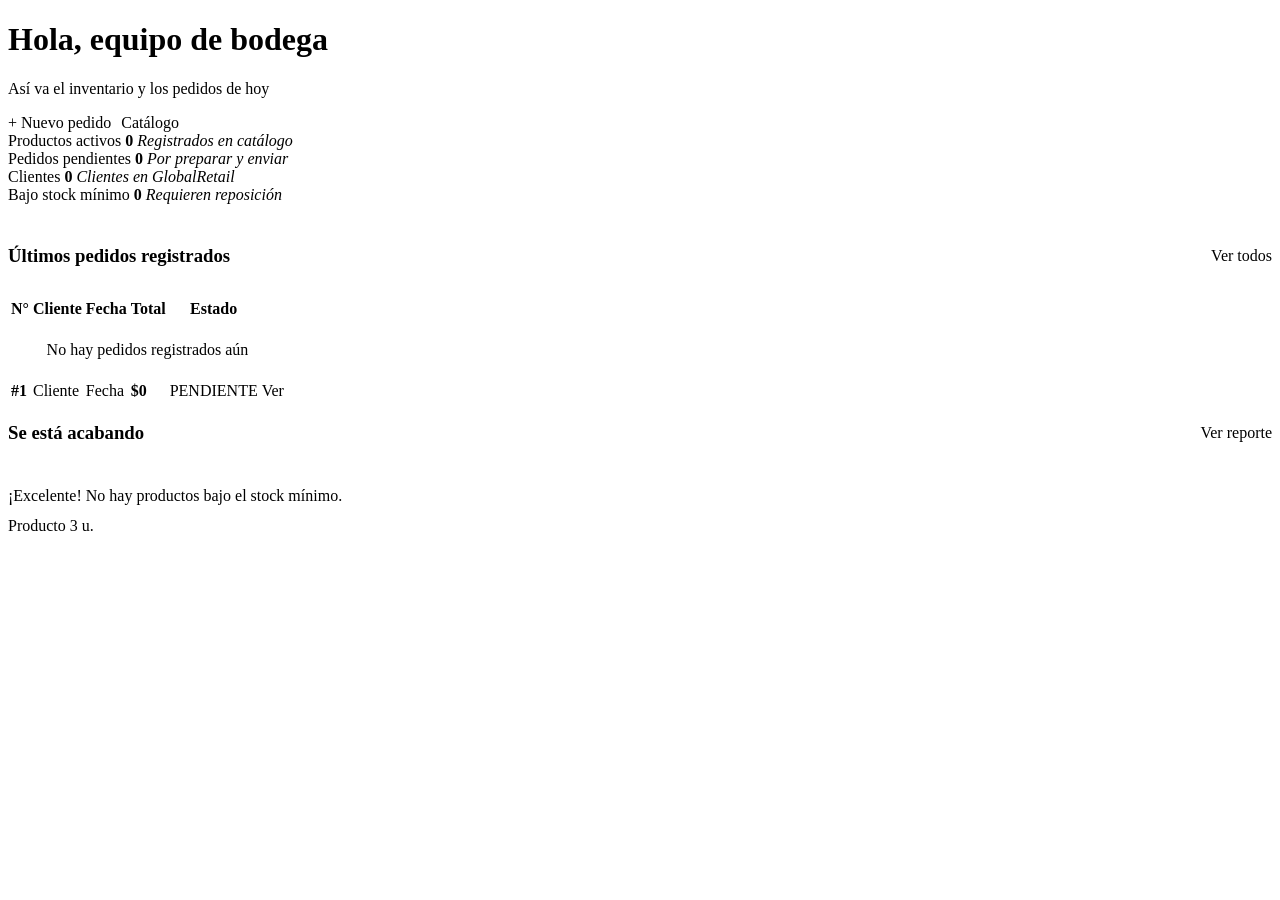
<file: src/main/resources/templates/index.html>
<!DOCTYPE html>
<html xmlns:th="http://www.thymeleaf.org" lang="es">
<head th:replace="~{fragments :: head('StockFlow - Inicio')}"></head>
<body>

<header th:replace="~{fragments :: header('dash')}"></header>

<main>
    <div class="hero h1">
        <div>
            <h1>Hola, equipo de bodega</h1>
            <p>Así va el inventario y los pedidos de hoy</p>
        </div>
        <div style="display: flex; gap: 10px;">
            <a th:href="@{/pedidos/nuevo}" class="btn">+ Nuevo pedido</a>
            <a th:href="@{/productos}" class="btn o">Catálogo</a>
        </div>
    </div>

    <div class="grid g4" style="margin-bottom: 22px">
        <a th:href="@{/productos}" style="text-decoration: none; color: inherit;">
            <div class="kpi k3">
                <span>Productos activos</span>
                <b th:text="${productosCount}">0</b>
                <em>Registrados en catálogo</em>
            </div>
        </a>
        <a th:href="@{/pedidos}" style="text-decoration: none; color: inherit;">
            <div class="kpi k2">
                <span>Pedidos pendientes</span>
                <b th:text="${pedidosPendientesCount}">0</b>
                <em>Por preparar y enviar</em>
            </div>
        </a>
        <a th:href="@{/clientes}" style="text-decoration: none; color: inherit;">
            <div class="kpi k4">
                <span>Clientes</span>
                <b th:text="${clientesCount}">0</b>
                <em>Clientes en GlobalRetail</em>
            </div>
        </a>
        <a th:href="@{/stock-bajo}" style="text-decoration: none; color: inherit;">
            <div class="kpi k1">
                <span>Bajo stock mínimo</span>
                <b th:text="${stockBajoCount}">0</b>
                <em>Requieren reposición</em>
            </div>
        </a>
    </div>

    <div class="grid g2">
        <div class="card">
            <div style="display: flex; justify-content: space-between; align-items: center; margin-bottom: 12px;">
                <h3>Últimos pedidos registrados</h3>
                <a th:href="@{/pedidos}" class="btn o sm">Ver todos</a>
            </div>
            <div class="tw">
                <table>
                    <thead>
                        <tr>
                            <th>N°</th>
                            <th>Cliente</th>
                            <th>Fecha</th>
                            <th>Total</th>
                            <th>Estado</th>
                            <th></th>
                        </tr>
                    </thead>
                    <tbody>
                        <tr th:if="${#lists.isEmpty(ultimosPedidos)}">
                            <td colspan="6" style="text-align:center; padding: 20px; color: var(--mu);">No hay pedidos registrados aún</td>
                        </tr>
                        <tr th:each="p : ${ultimosPedidos}">
                            <td><b th:text="'#' + ${p.id}">#1</b></td>
                            <td th:text="${p.cliente.nombre}">Cliente</td>
                            <td th:text="${#temporals.format(p.fechaCreacion, 'dd/MM/yyyy HH:mm')}">Fecha</td>
                            <td><b th:text="'$' + ${#numbers.formatDecimal(p.total, 0, 'POINT', 0, 'POINT')}">$0</b></td>
                            <td>
                                <span class="tag" 
                                      th:classappend="${p.estado == 'PENDIENTE' ? 'pe' : (p.estado == 'PAGADO' ? 'wa' : (p.estado == 'ENVIADO' ? 'ok' : 'er'))}"
                                      th:text="${p.estado}">PENDIENTE</span>
                            </td>
                            <td>
                                <a th:href="@{'/pedidos/' + ${p.id}}" class="btn o sm">Ver</a>
                            </td>
                        </tr>
                    </tbody>
                </table>
            </div>
        </div>

        <div class="card">
            <div style="display: flex; justify-content: space-between; align-items: center; margin-bottom: 12px;">
                <h3>Se está acabando</h3>
                <a th:href="@{/stock-bajo}" class="btn o sm">Ver reporte</a>
            </div>
            <div th:if="${#lists.isEmpty(productosBajoStock)}" style="color: var(--mu); padding: 12px 0;">
                ¡Excelente! No hay productos bajo el stock mínimo.
            </div>
            <div th:each="prod : ${productosBajoStock}" class="row">
                <span th:text="${prod.nombre}">Producto</span>
                <span class="tag er" th:text="${prod.stockActual} + ' u. (mín: ' + ${prod.stockMinimo} + ')'">3 u.</span>
            </div>
        </div>
    </div>
</main>

</body>
</html>
</file>
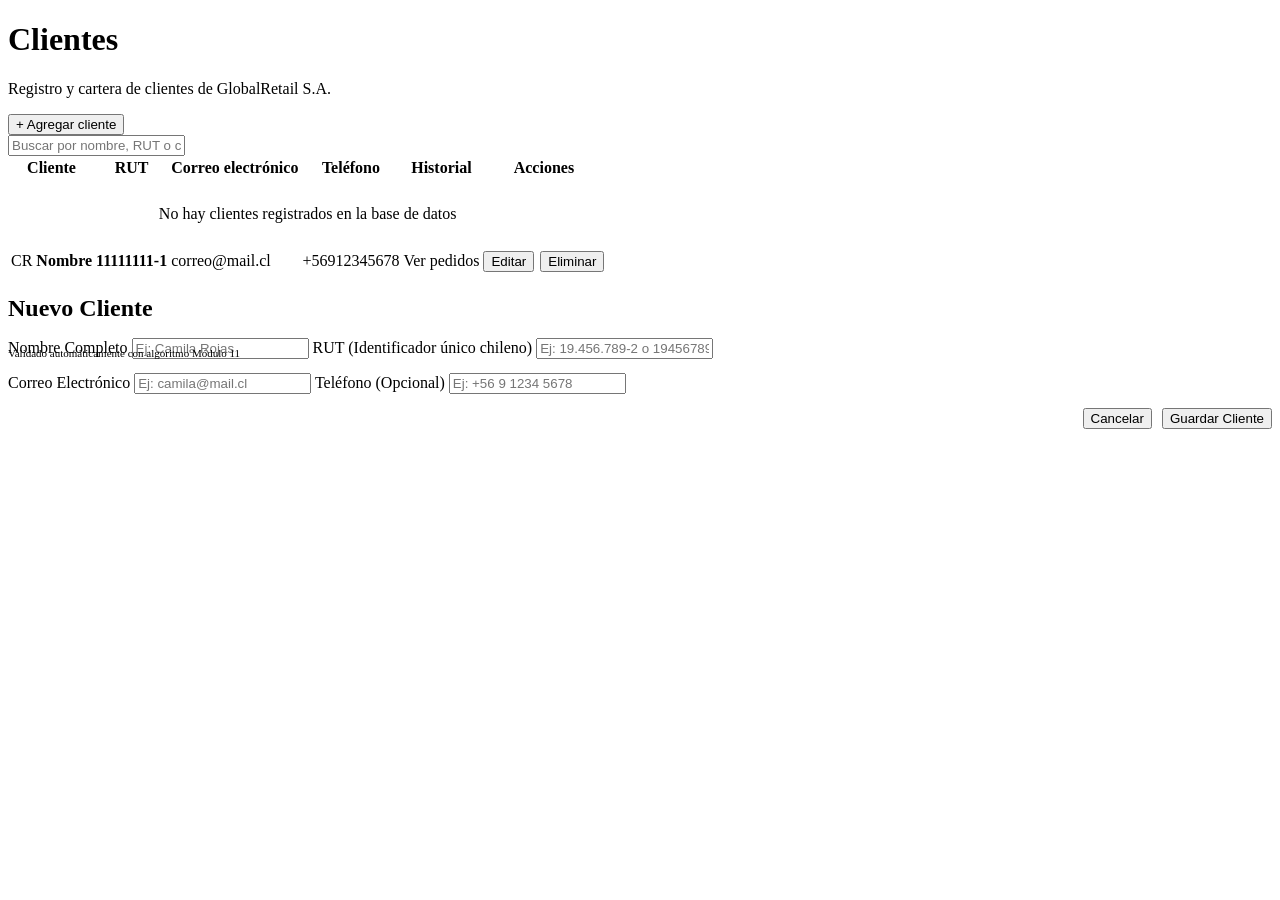
<file: src/main/resources/templates/clientes.html>
<!DOCTYPE html>
<html xmlns:th="http://www.thymeleaf.org" lang="es">

<head th:replace="~{fragments :: head('StockFlow - Clientes')}"></head>

<body>

    <header th:replace="~{fragments :: header('cli')}"></header>

    <main>
        <!-- Notificaciones de éxito o error de validación -->
        <div class="alert ok" th:if="${exito}" th:text="${exito}"></div>
        <div class="alert er" th:if="${error}" th:text="${error}"></div>

        <div class="hero h4">
            <div>
                <h1>Clientes</h1>
                <p>Registro y cartera de clientes de GlobalRetail S.A.</p>
            </div>
            <button class="btn o" onclick="abrirModalCrear()">+ Agregar cliente</button>
        </div>

        <div class="tools">
            <input type="text" id="busqueda" class="in f" placeholder="Buscar por nombre, RUT o correo..."
                onkeyup="filtrarTabla()">
        </div>

        <div class="card tw">
            <table id="tablaClientes">
                <thead>
                    <tr>
                        <th>Cliente</th>
                        <th>RUT</th>
                        <th>Correo electrónico</th>
                        <th>Teléfono</th>
                        <th>Historial</th>
                        <th>Acciones</th>
                    </tr>
                </thead>
                <tbody>
                    <tr th:if="${#lists.isEmpty(clientes)}">
                        <td colspan="6" style="text-align:center; padding: 25px; color: var(--mu);">
                            No hay clientes registrados en la base de datos
                        </td>
                    </tr>
                    <tr th:each="c : ${clientes}">
                        <td>
                            <span class="av" th:text="${c.nombre != null and #strings.length(c.nombre) >= 2 ? #strings.substring(c.nombre, 0, 2).toUpperCase() : 'CL'}">CR</span>
                            <strong th:text="${c.nombre}">Nombre</strong>
                        </td>
                        <td><b th:text="${c.rut}">11111111-1</b></td>
                        <td th:text="${c.email}">correo@mail.cl</td>
                        <td th:text="${c.telefono != null and !#strings.isEmpty(c.telefono) ? c.telefono : '-'}">+56912345678</td>
                        <td>
                            <a th:href="@{'/pedidos/cliente/' + ${c.id}}" class="btn o sm">
                                Ver pedidos
                            </a>
                        </td>
                        <td>
                            <div style="display:flex; gap:6px;">
                                <button class="btn o sm" th:data-id="${c.id}" th:data-nombre="${c.nombre}"
                                    th:data-rut="${c.rut}" th:data-email="${c.email}"
                                    th:data-telefono="${c.telefono}" onclick="abrirModalEditar(this)">Editar</button>
                                <form th:action="@{'/clientes/' + ${c.id} + '/eliminar'}" method="post"
                                    onsubmit="return confirm('¿Seguro que deseas eliminar este cliente? Se eliminarán también sus pedidos asociados si existen.')">
                                    <button type="submit" class="btn danger sm">Eliminar</button>
                                </form>
                            </div>
                        </td>
                    </tr>
                </tbody>
            </table>
        </div>
    </main>

    <!-- Modal Crear / Editar Cliente -->
    <div id="modalCliente" class="modal-overlay">
        <div class="modal-box">
            <h2 id="modalTitulo" style="margin-bottom: 16px;">Nuevo Cliente</h2>
            <form id="formCliente" th:action="@{/clientes/guardar}" method="post">
                <input type="hidden" id="cliId" name="id">

                <label>Nombre Completo</label>
                <input type="text" id="cliNombre" name="nombre" class="fld" required placeholder="Ej: Camila Rojas">

                <label>RUT (Identificador único chileno)</label>
                <input type="text" id="cliRut" name="rut" class="fld" required placeholder="Ej: 19.456.789-2 o 19456789-2">
                <div style="font-size: 11px; color: var(--mu); margin-top: -12px; margin-bottom: 14px;">Validado automáticamente con algoritmo Módulo 11</div>

                <label>Correo Electrónico</label>
                <input type="email" id="cliEmail" name="email" class="fld" required placeholder="Ej: camila@mail.cl">

                <label>Teléfono (Opcional)</label>
                <input type="text" id="cliTelefono" name="telefono" class="fld" placeholder="Ej: +56 9 1234 5678">

                <div style="display: flex; justify-content: flex-end; gap: 10px; margin-top: 14px;">
                    <button type="button" class="btn o" onclick="cerrarModal()">Cancelar</button>
                    <button type="submit" class="btn">Guardar Cliente</button>
                </div>
            </form>
        </div>
    </div>

    <script>
        function abrirModalCrear() {
            document.getElementById('modalTitulo').innerText = 'Nuevo Cliente';
            document.getElementById('formCliente').reset();
            document.getElementById('cliId').value = '';
            document.getElementById('modalCliente').classList.add('open');
        }

        function abrirModalEditar(btn) {
            document.getElementById('modalTitulo').innerText = 'Editar Cliente';
            document.getElementById('cliId').value = btn.dataset.id;
            document.getElementById('cliNombre').value = btn.dataset.nombre;
            document.getElementById('cliRut').value = btn.dataset.rut;
            document.getElementById('cliEmail').value = btn.dataset.email;
            document.getElementById('cliTelefono').value = btn.dataset.telefono || '';
            document.getElementById('modalCliente').classList.add('open');
        }

        function cerrarModal() {
            document.getElementById('modalCliente').classList.remove('open');
        }

        function filtrarTabla() {
            const q = document.getElementById('busqueda').value.toLowerCase();
            const filas = document.querySelectorAll('#tablaClientes tbody tr');
            filas.forEach(f => {
                const texto = f.innerText.toLowerCase();
                f.style.display = texto.includes(q) ? '' : 'none';
            });
        }
    </script>

</body>

</html>
</file>
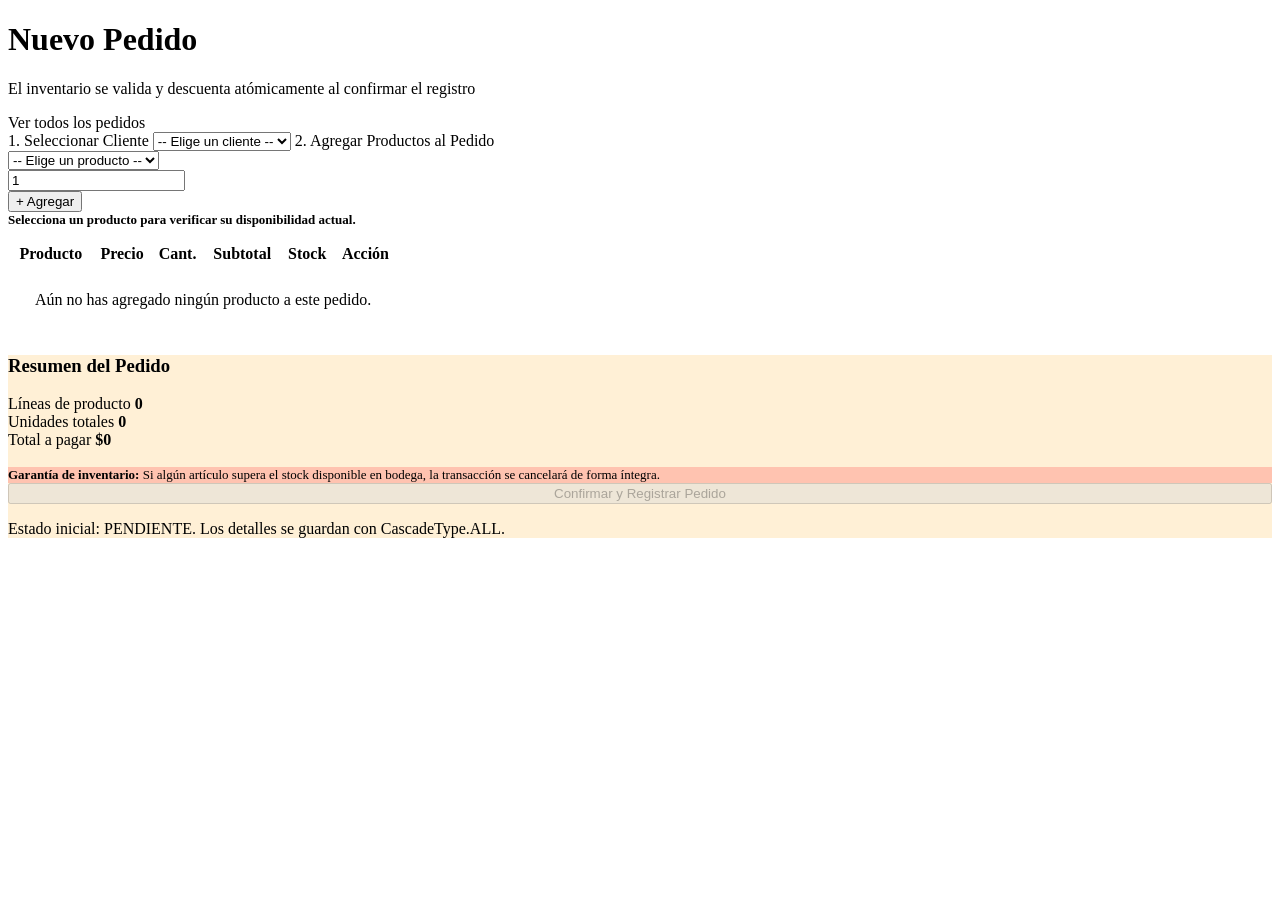
<file: src/main/resources/templates/nuevo-pedido.html>
<!DOCTYPE html>
<html xmlns:th="http://www.thymeleaf.org" lang="es">

<head th:replace="~{fragments :: head('StockFlow - Nuevo Pedido')}"></head>

<body>

    <header th:replace="~{fragments :: header('new')}"></header>

    <main>
        <div class="hero h3">
            <div>
                <h1>Nuevo Pedido</h1>
                <p>El inventario se valida y descuenta atómicamente al confirmar el registro</p>
            </div>
            <a th:href="@{/pedidos}" class="btn o">Ver todos los pedidos</a>
        </div>

        <!-- Mensajes de Alerta -->
        <div class="alert er" th:if="${error}" th:text="${error}"></div>
        <div class="alert ok" th:if="${exito}" th:text="${exito}"></div>

        <form id="formPedido" th:action="@{/pedidos/guardar}" method="post">
            <div class="grid g2">
                <!-- Columna Izquierda: Configuración del Pedido -->
                <div class="card">
                    <label for="clienteSelect">1. Seleccionar Cliente</label>
                    <select id="clienteSelect" name="clienteId" class="fld" required>
                        <option value="" disabled selected>-- Elige un cliente --</option>
                        <option th:each="c : ${clientes}" th:value="${c.id}"
                            th:text="${c.nombre} + ' · ' + ${c.rut} + ' (' + ${c.email} + ')'">
                            Cliente Ejemplo
                        </option>
                    </select>

                    <label style="margin-top: 10px;">2. Agregar Productos al Pedido</label>
                    <div class="tools" style="align-items: flex-start;">
                        <div style="flex: 2; min-width: 220px;">
                            <select id="productoSelect" class="fld" onchange="alCambiarProducto()">
                                <option value="" disabled selected>-- Elige un producto --</option>
                                <option th:each="p : ${productos}" th:value="${p.id}"
                                    th:data-nombre="${p.nombre}"
                                    th:data-sku="${p.sku}"
                                    th:data-precio="${p.precio}"
                                    th:data-stock="${p.stockActual}"
                                    th:disabled="${p.stockActual <= 0}"
                                    th:text="${p.nombre} + ' (' + ${p.sku} + ') - $' + ${#numbers.formatDecimal(p.precio, 0, 'POINT', 0, 'POINT')} + ' [Stock: ' + ${p.stockActual} + ']'">
                                    Teclado Mecánico
                                </option>
                            </select>
                        </div>
                        <div style="width: 100px;">
                            <input type="number" id="cantidadInput" class="fld" min="1" value="1" placeholder="Cant.">
                        </div>
                        <button type="button" class="btn" onclick="agregarItem()">+ Agregar</button>
                    </div>

                    <div id="infoStock" style="margin-bottom: 14px; font-weight: 700; font-size: 13px; color: var(--mu);">
                        Selecciona un producto para verificar su disponibilidad actual.
                    </div>

                    <div class="tw">
                        <table id="tablaItems">
                            <thead>
                                <tr>
                                    <th>Producto</th>
                                    <th>Precio</th>
                                    <th>Cant.</th>
                                    <th>Subtotal</th>
                                    <th>Stock</th>
                                    <th>Acción</th>
                                </tr>
                            </thead>
                            <tbody id="itemsBody">
                                <tr id="filaVacia">
                                    <td colspan="6" style="text-align: center; padding: 25px; color: var(--mu);">
                                        Aún no has agregado ningún producto a este pedido.
                                    </td>
                                </tr>
                            </tbody>
                        </table>
                    </div>
                </div>

                <!-- Columna Derecha: Resumen de Compra -->
                <div class="card" style="background: #fff0d6; align-self: start;">
                    <h3>Resumen del Pedido</h3>
                    <div class="row">
                        <span>Líneas de producto</span>
                        <b id="resumenLineas">0</b>
                    </div>
                    <div class="row">
                        <span>Unidades totales</span>
                        <b id="resumenUnidades">0</b>
                    </div>
                    <div class="row tot">
                        <span>Total a pagar</span>
                        <b id="resumenTotal" style="color: var(--ink);">$0</b>
                    </div>

                    <div class="alert" style="background: #ffc3b0; margin-top: 18px; font-size: 13px;">
                        <strong>Garantía de inventario:</strong> Si algún artículo supera el stock disponible en bodega, la transacción se cancelará de forma íntegra.
                    </div>

                    <button type="submit" id="btnSubmit" class="btn" style="width: 100%; justify-content: center;" disabled>
                        Confirmar y Registrar Pedido
                    </button>
                    <p class="note">Estado inicial: PENDIENTE. Los detalles se guardan con CascadeType.ALL.</p>
                </div>
            </div>
        </form>
    </main>

    <script>
        let items = [];

        function alCambiarProducto() {
            const select = document.getElementById('productoSelect');
            const opt = select.options[select.selectedIndex];
            const stock = parseInt(opt.dataset.stock);
            const info = document.getElementById('infoStock');
            const cantInput = document.getElementById('cantidadInput');

            if (stock <= 0) {
                info.innerHTML = '<span class="tag er">Sin stock disponible en bodega</span>';
                cantInput.max = 0;
            } else if (stock <= 5) {
                info.innerHTML = '<span class="tag wa">¡Últimas unidades! Solo quedan ' + stock + ' en inventario</span>';
                cantInput.max = stock;
            } else {
                info.innerHTML = '<span class="tag ok">Disponible (' + stock + ' unidades en bodega)</span>';
                cantInput.max = stock;
            }
        }

        function formatoCLP(valor) {
            return '$' + Math.round(valor).toString().replace(/\B(?=(\d{3})+(?!\d))/g, ".");
        }

        function agregarItem() {
            const select = document.getElementById('productoSelect');
            if (select.selectedIndex <= 0) {
                alert('Por favor selecciona un producto');
                return;
            }

            const opt = select.options[select.selectedIndex];
            const prodId = parseInt(opt.value);
            const nombre = opt.dataset.nombre;
            const sku = opt.dataset.sku;
            const precio = parseFloat(opt.dataset.precio);
            const stockActual = parseInt(opt.dataset.stock);
            const cantidad = parseInt(document.getElementById('cantidadInput').value);

            if (isNaN(cantidad) || cantidad <= 0) {
                alert('La cantidad debe ser al menos 1.');
                return;
            }

            // Verificar si ya existe en la lista
            const indexExistente = items.findIndex(it => it.productoId === prodId);
            const cantidadPrevia = indexExistente >= 0 ? items[indexExistente].cantidad : 0;
            const nuevaCantidad = cantidadPrevia + cantidad;

            if (nuevaCantidad > stockActual) {
                alert('No puedes agregar ' + cantidad + ' unidad(es) más. El stock disponible es de ' + stockActual + ' y ya tienes ' + cantidadPrevia + ' en el pedido.');
                return;
            }

            if (indexExistente >= 0) {
                items[indexExistente].cantidad = nuevaCantidad;
                items[indexExistente].subtotal = nuevaCantidad * precio;
            } else {
                items.push({
                    productoId: prodId,
                    nombre: nombre,
                    sku: sku,
                    precio: precio,
                    stockActual: stockActual,
                    cantidad: cantidad,
                    subtotal: cantidad * precio
                });
            }

            renderizarTabla();
            document.getElementById('cantidadInput').value = 1;
        }

        function quitarItem(index) {
            items.splice(index, 1);
            renderizarTabla();
        }

        function renderizarTabla() {
            const tbody = document.getElementById('itemsBody');
            tbody.innerHTML = '';

            if (items.length === 0) {
                tbody.innerHTML = '<tr id="filaVacia"><td colspan="6" style="text-align: center; padding: 25px; color: var(--mu);">Aún no has agregado ningún producto a este pedido.</td></tr>';
                document.getElementById('resumenLineas').innerText = '0';
                document.getElementById('resumenUnidades').innerText = '0';
                document.getElementById('resumenTotal').innerText = '$0';
                document.getElementById('btnSubmit').disabled = true;
                return;
            }

            let totalUnidades = 0;
            let totalMonto = 0;

            items.forEach((item, idx) => {
                totalUnidades += item.cantidad;
                totalMonto += item.subtotal;

                const tr = document.createElement('tr');
                tr.innerHTML = `
                    <td>
                        <strong>${item.nombre}</strong>
                        <div style="font-size:12px; color:var(--mu);">${item.sku}</div>
                        <input type="hidden" name="productoId" value="${item.productoId}">
                        <input type="hidden" name="cantidad" value="${item.cantidad}">
                    </td>
                    <td><b>${formatoCLP(item.precio)}</b></td>
                    <td><b>${item.cantidad}</b></td>
                    <td><b>${formatoCLP(item.subtotal)}</b></td>
                    <td><span class="tag ${item.cantidad >= item.stockActual ? 'wa' : 'ok'}">${item.stockActual} disp.</span></td>
                    <td>
                        <button type="button" class="btn danger sm" onclick="quitarItem(${idx})">Quitar</button>
                    </td>
                `;
                tbody.appendChild(tr);
            });

            document.getElementById('resumenLineas').innerText = items.length;
            document.getElementById('resumenUnidades').innerText = totalUnidades;
            document.getElementById('resumenTotal').innerText = formatoCLP(totalMonto);
            document.getElementById('btnSubmit').disabled = false;
        }
    </script>

</body>

</html>
</file>
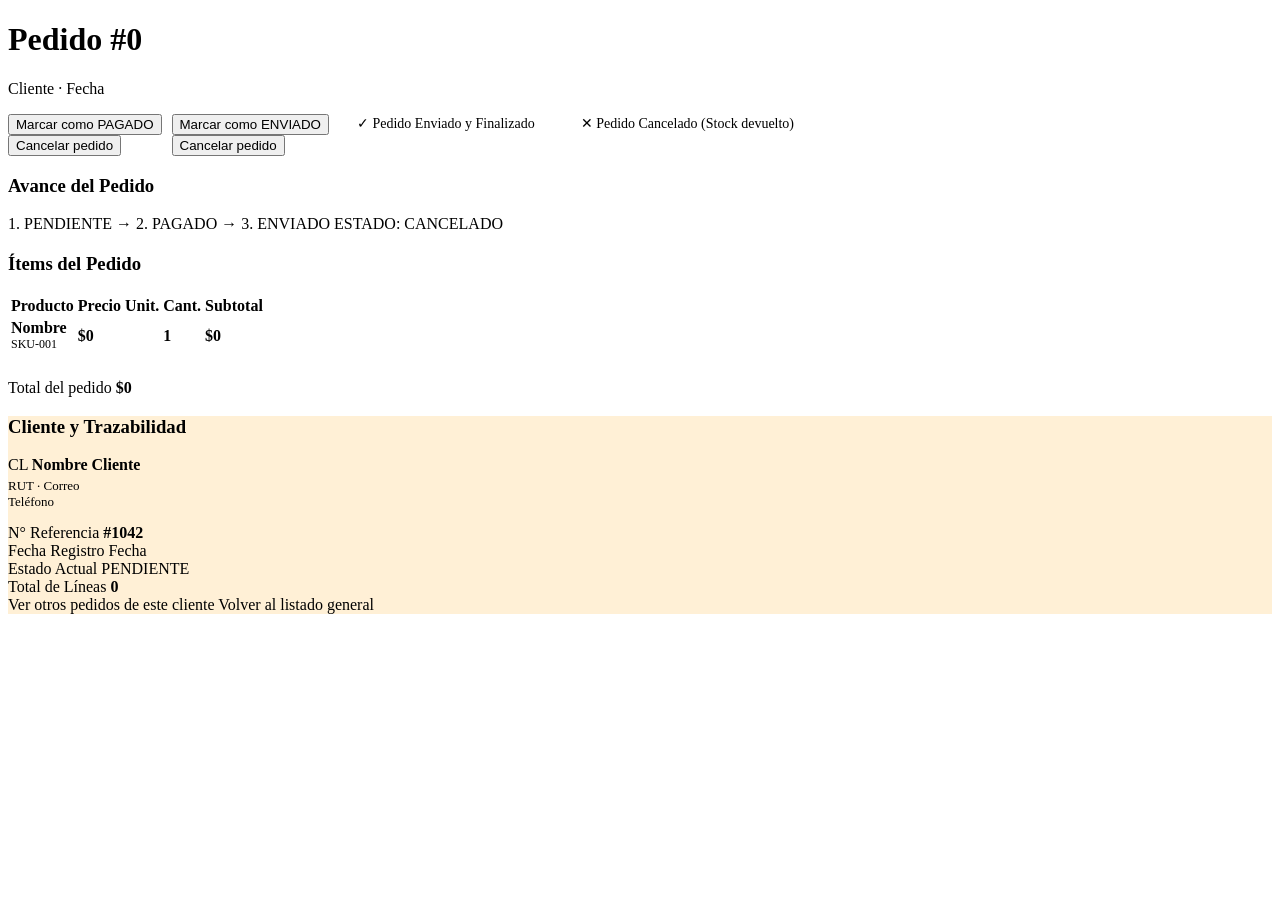
<file: src/main/resources/templates/pedido-detalle.html>
<!DOCTYPE html>
<html xmlns:th="http://www.thymeleaf.org" lang="es">

<head th:replace="~{fragments :: head('StockFlow - Detalle de Pedido')}"></head>

<body>

    <header th:replace="~{fragments :: header('ped')}"></header>

    <main>
        <!-- Notificaciones Flash -->
        <div class="alert ok" th:if="${exito}" th:text="${exito}"></div>
        <div class="alert er" th:if="${error}" th:text="${error}"></div>

        <div class="hero h4">
            <div>
                <h1 th:text="'Pedido #' + ${pedido.id}">Pedido #0</h1>
                <p th:text="${pedido.cliente.nombre} + ' · Registrado el ' + ${#temporals.format(pedido.fechaCreacion, 'dd/MM/yyyy HH:mm')}">
                    Cliente · Fecha
                </p>
            </div>
            <div style="display: flex; gap: 10px; flex-wrap: wrap;">
                <!-- Acciones según estado actual -->
                <th:block th:if="${pedido.estado == 'PENDIENTE'}">
                    <form th:action="@{'/pedidos/' + ${pedido.id} + '/estado'}" method="post">
                        <input type="hidden" name="nuevoEstado" value="PAGADO">
                        <button type="submit" class="btn">Marcar como PAGADO</button>
                    </form>
                    <form th:action="@{'/pedidos/' + ${pedido.id} + '/estado'}" method="post"
                        onsubmit="return confirm('¿Seguro que deseas cancelar este pedido? Las unidades reservadas se restituirán al inventario.')">
                        <input type="hidden" name="nuevoEstado" value="CANCELADO">
                        <button type="submit" class="btn o">Cancelar pedido</button>
                    </form>
                </th:block>

                <th:block th:if="${pedido.estado == 'PAGADO'}">
                    <form th:action="@{'/pedidos/' + ${pedido.id} + '/estado'}" method="post">
                        <input type="hidden" name="nuevoEstado" value="ENVIADO">
                        <button type="submit" class="btn">Marcar como ENVIADO</button>
                    </form>
                    <form th:action="@{'/pedidos/' + ${pedido.id} + '/estado'}" method="post"
                        onsubmit="return confirm('¿Seguro que deseas cancelar este pedido? Las unidades reservadas se restituirán al inventario.')">
                        <input type="hidden" name="nuevoEstado" value="CANCELADO">
                        <button type="submit" class="btn o">Cancelar pedido</button>
                    </form>
                </th:block>

                <th:block th:if="${pedido.estado == 'ENVIADO'}">
                    <span class="tag ok" style="padding: 10px 18px; font-size: 14px;">✓ Pedido Enviado y Finalizado</span>
                </th:block>

                <th:block th:if="${pedido.estado == 'CANCELADO'}">
                    <span class="tag er" style="padding: 10px 18px; font-size: 14px;">✕ Pedido Cancelado (Stock devuelto)</span>
                </th:block>
            </div>
        </div>

        <!-- Barra de Avance del Pedido -->
        <div class="card" style="margin-bottom: 20px;">
            <h3>Avance del Pedido</h3>
            <div class="steps">
                <span class="tag"
                    th:classappend="${pedido.estado != 'CANCELADO' ? 'pe' : 'gr'}">1. PENDIENTE</span>
                <span>→</span>
                <span class="tag"
                    th:classappend="${pedido.estado == 'PAGADO' or pedido.estado == 'ENVIADO' ? 'ok' : 'gr'}">2. PAGADO</span>
                <span>→</span>
                <span class="tag"
                    th:classappend="${pedido.estado == 'ENVIADO' ? 'ok' : 'gr'}">3. ENVIADO</span>

                <span th:if="${pedido.estado == 'CANCELADO'}" class="tag er" style="margin-left: auto;">
                    ESTADO: CANCELADO
                </span>
            </div>
        </div>

        <div class="grid g2">
            <!-- Columna Izquierda: Ítems del Pedido -->
            <div class="card">
                <h3>Ítems del Pedido</h3>
                <div class="tw">
                    <table>
                        <thead>
                            <tr>
                                <th>Producto</th>
                                <th>Precio Unit.</th>
                                <th>Cant.</th>
                                <th>Subtotal</th>
                            </tr>
                        </thead>
                        <tbody>
                            <tr th:each="det : ${pedido.detalles}">
                                <td>
                                    <strong th:text="${det.producto != null ? det.producto.nombre : 'Producto Eliminado'}">Nombre</strong>
                                    <div th:if="${det.producto != null}" style="font-size: 12px; color: var(--mu);"
                                        th:text="${det.producto.sku}">SKU-001</div>
                                </td>
                                <td><b th:text="'$' + ${#numbers.formatDecimal(det.precioUnitario, 0, 'POINT', 0, 'POINT')}">$0</b></td>
                                <td><b th:text="${det.cantidad}">1</b></td>
                                <td><b th:text="'$' + ${#numbers.formatDecimal(det.subtotal, 0, 'POINT', 0, 'POINT')}">$0</b></td>
                            </tr>
                        </tbody>
                    </table>
                </div>

                <div class="row tot" style="margin-top: 14px; padding-top: 10px; border-top: 2px dashed var(--bd);">
                    <span>Total del pedido</span>
                    <b th:text="'$' + ${#numbers.formatDecimal(pedido.total, 0, 'POINT', 0, 'POINT')}">$0</b>
                </div>
            </div>

            <!-- Columna Derecha: Datos del Cliente y Trazabilidad -->
            <div class="card" style="background: #fff0d6; align-self: start;">
                <h3>Cliente y Trazabilidad</h3>

                <div style="margin-bottom: 14px;">
                    <span class="av"
                        th:text="${#strings.length(pedido.cliente.nombre) >= 2 ? #strings.substring(pedido.cliente.nombre, 0, 2).toUpperCase() : 'CL'}">CL</span>
                    <strong th:text="${pedido.cliente.nombre}">Nombre Cliente</strong>
                    <div style="font-size: 13px; color: var(--mu); margin-top: 4px;"
                        th:text="${pedido.cliente.rut} + ' · ' + ${pedido.cliente.email}">RUT · Correo</div>
                    <div th:if="${pedido.cliente.telefono}" style="font-size: 13px; color: var(--mu);"
                        th:text="'Teléfono: ' + ${pedido.cliente.telefono}">Teléfono</div>
                </div>

                <div class="row">
                    <span>N° Referencia</span>
                    <b th:text="'#' + ${pedido.id}">#1042</b>
                </div>
                <div class="row">
                    <span>Fecha Registro</span>
                    <span style="color: var(--mu);" th:text="${#temporals.format(pedido.fechaCreacion, 'dd/MM/yyyy HH:mm:ss')}">Fecha</span>
                </div>
                <div class="row">
                    <span>Estado Actual</span>
                    <span class="tag"
                        th:classappend="${pedido.estado == 'PENDIENTE' ? 'pe' : (pedido.estado == 'PAGADO' ? 'wa' : (pedido.estado == 'ENVIADO' ? 'ok' : 'er'))}"
                        th:text="${pedido.estado}">PENDIENTE</span>
                </div>
                <div class="row">
                    <span>Total de Líneas</span>
                    <b th:text="${#lists.size(pedido.detalles)}">0</b>
                </div>

                <a th:href="@{'/pedidos/cliente/' + ${pedido.cliente.id}}" class="btn o sm"
                    style="margin-top: 18px; width: 100%; justify-content: center;">
                    Ver otros pedidos de este cliente
                </a>
                <a th:href="@{/pedidos}" class="btn sm"
                    style="margin-top: 8px; width: 100%; justify-content: center;">
                    Volver al listado general
                </a>
            </div>
        </div>
    </main>

</body>

</html>
</file>
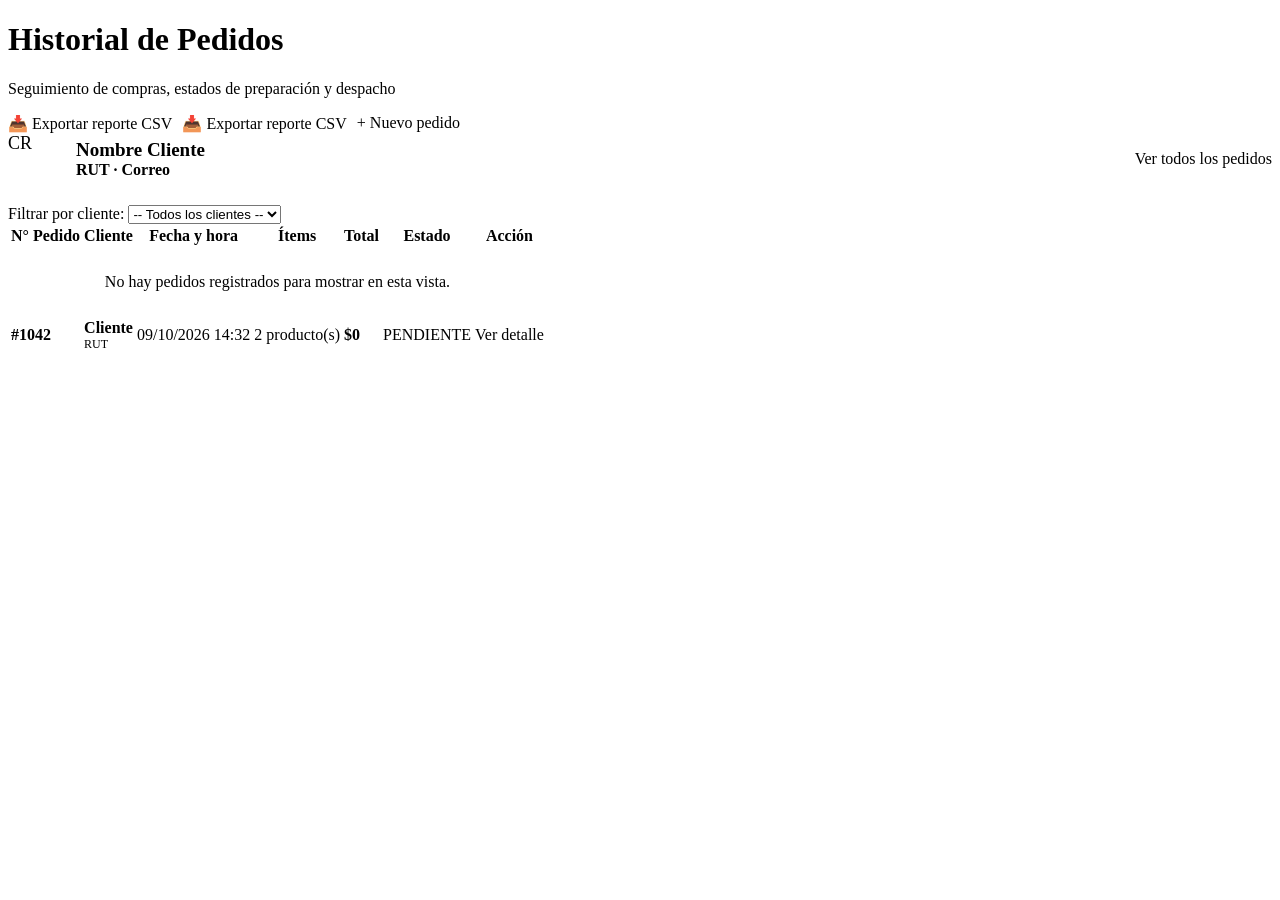
<file: src/main/resources/templates/pedidos.html>
<!DOCTYPE html>
<html xmlns:th="http://www.thymeleaf.org" lang="es">

<head th:replace="~{fragments :: head('StockFlow - Historial de Pedidos')}"></head>

<body>

    <header th:replace="~{fragments :: header('ped')}"></header>

    <main>
        <div class="hero h1">
            <div>
                <h1 th:text="${clienteSeleccionado != null ? 'Pedidos de ' + clienteSeleccionado.nombre : 'Historial de Pedidos'}">
                    Historial de Pedidos
                </h1>
                <p>Seguimiento de compras, estados de preparación y despacho</p>
            </div>
            <div style="display: flex; gap: 10px; flex-wrap: wrap;">
                <a th:if="${clienteSeleccionado == null}" th:href="@{/pedidos/exportar-csv}" class="btn o">📥 Exportar reporte CSV</a>
                <a th:if="${clienteSeleccionado != null}" th:href="@{'/pedidos/cliente/' + ${clienteSeleccionado.id} + '/exportar-csv'}" class="btn o">📥 Exportar reporte CSV</a>
                <a th:href="@{/pedidos/nuevo}" class="btn">+ Nuevo pedido</a>
            </div>
        </div>

        <!-- Ficha de Cliente si está filtrado -->
        <div th:if="${clienteSeleccionado != null}" class="card"
            style="margin-bottom: 20px; display: flex; align-items: center; gap: 16px; flex-wrap: wrap;">
            <span class="av" style="width: 52px; height: 52px; font-size: 18px;"
                th:text="${#strings.length(clienteSeleccionado.nombre) >= 2 ? #strings.substring(clienteSeleccionado.nombre, 0, 2).toUpperCase() : 'CL'}">CR</span>
            <div style="flex: 1;">
                <b style="font-size: 19px;" th:text="${clienteSeleccionado.nombre}">Nombre Cliente</b><br>
                <span style="color: var(--mu); font-weight: 600;"
                    th:text="${clienteSeleccionado.rut} + ' · ' + ${clienteSeleccionado.email} + (${clienteSeleccionado.telefono != null} ? ' · ' + ${clienteSeleccionado.telefono} : '')">
                    RUT · Correo
                </span>
            </div>
            <a th:href="@{/pedidos}" class="btn o sm">Ver todos los pedidos</a>
        </div>

        <!-- Selector de Filtro de Cliente -->
        <div class="tools">
            <label style="margin: 0; align-self: center;">Filtrar por cliente:</label>
            <select class="in" onchange="if(this.value) window.location.href=this.value;">
                <option th:value="@{/pedidos}">-- Todos los clientes --</option>
                <option th:each="c : ${clientes}"
                    th:value="@{'/pedidos/cliente/' + ${c.id}}"
                    th:selected="${clienteSeleccionado != null and clienteSeleccionado.id == c.id}"
                    th:text="${c.nombre} + ' (' + ${c.rut} + ')'">
                    Cliente
                </option>
            </select>
        </div>

        <div class="card tw">
            <table>
                <thead>
                    <tr>
                        <th>N° Pedido</th>
                        <th>Cliente</th>
                        <th>Fecha y hora</th>
                        <th>Ítems</th>
                        <th>Total</th>
                        <th>Estado</th>
                        <th>Acción</th>
                    </tr>
                </thead>
                <tbody>
                    <tr th:if="${#lists.isEmpty(pedidos)}">
                        <td colspan="7" style="text-align: center; padding: 25px; color: var(--mu);">
                            No hay pedidos registrados para mostrar en esta vista.
                        </td>
                    </tr>
                    <tr th:each="p : ${pedidos}">
                        <td><b th:text="'#' + ${p.id}">#1042</b></td>
                        <td>
                            <strong th:text="${p.cliente.nombre}">Cliente</strong>
                            <div style="font-size: 12px; color: var(--mu);" th:text="${p.cliente.rut}">RUT</div>
                        </td>
                        <td th:text="${#temporals.format(p.fechaCreacion, 'dd/MM/yyyy HH:mm')}">09/10/2026 14:32</td>
                        <td>
                            <span class="tag gr" th:text="${#lists.size(p.detalles)} + ' producto(s)'">2 producto(s)</span>
                        </td>
                        <td><b th:text="'$' + ${#numbers.formatDecimal(p.total, 0, 'POINT', 0, 'POINT')}">$0</b></td>
                        <td>
                            <span class="tag"
                                th:classappend="${p.estado == 'PENDIENTE' ? 'pe' : (p.estado == 'PAGADO' ? 'wa' : (p.estado == 'ENVIADO' ? 'ok' : 'er'))}"
                                th:text="${p.estado}">PENDIENTE</span>
                        </td>
                        <td>
                            <a th:href="@{'/pedidos/' + ${p.id}}" class="btn o sm">Ver detalle</a>
                        </td>
                    </tr>
                </tbody>
            </table>
        </div>
    </main>

</body>

</html>
</file>
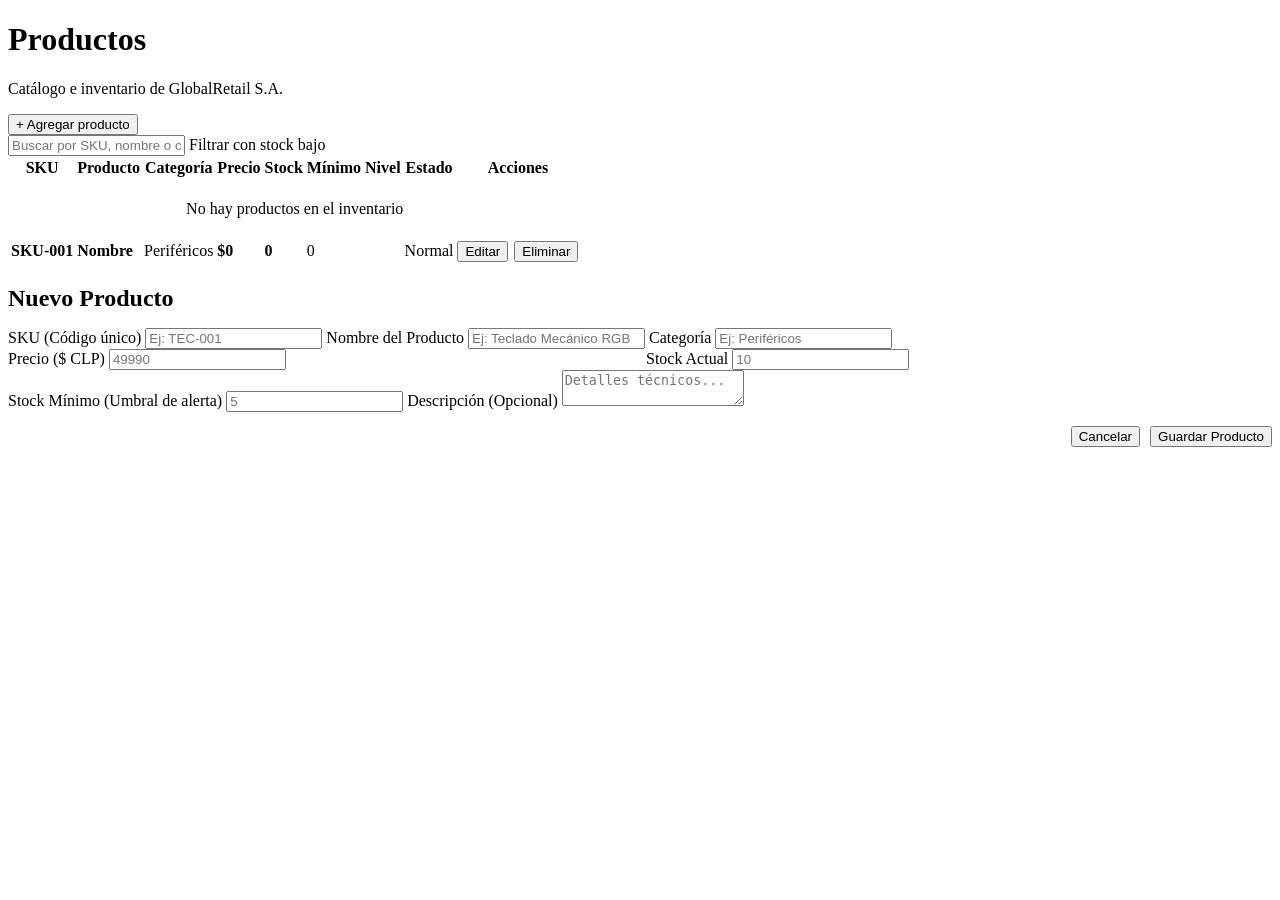
<file: src/main/resources/templates/productos.html>
<!DOCTYPE html>
<html xmlns:th="http://www.thymeleaf.org" lang="es">

<head th:replace="~{fragments :: head('StockFlow - Productos')}"></head>

<body>

    <header th:replace="~{fragments :: header('prod')}"></header>

    <main>
        <div class="hero h2">
            <div>
                <h1>Productos</h1>
                <p>Catálogo e inventario de GlobalRetail S.A.</p>
            </div>
            <button class="btn o" onclick="abrirModalCrear()">+ Agregar producto</button>
        </div>

        <div class="tools">
            <input type="text" id="busqueda" class="in f" placeholder="Buscar por SKU, nombre o categoría..."
                onkeyup="filtrarTabla()">
            <a th:href="@{/stock-bajo}" class="btn o">Filtrar con stock bajo</a>
        </div>

        <div class="card tw">
            <table id="tablaProductos">
                <thead>
                    <tr>
                        <th>SKU</th>
                        <th>Producto</th>
                        <th>Categoría</th>
                        <th>Precio</th>
                        <th>Stock</th>
                        <th>Mínimo</th>
                        <th>Nivel</th>
                        <th>Estado</th>
                        <th>Acciones</th>
                    </tr>
                </thead>
                <tbody>
                    <tr th:if="${#lists.isEmpty(productos)}">
                        <td colspan="9" style="text-align:center; padding: 20px; color: var(--mu);">No hay productos en
                            el inventario</td>
                    </tr>
                    <tr th:each="p : ${productos}">
                        <td><b th:text="${p.sku}">SKU-001</b></td>
                        <td>
                            <strong th:text="${p.nombre}">Nombre</strong>
                            <div th:if="${p.descripcion}" style="font-size:12px; color:var(--mu);"
                                th:text="${p.descripcion}"></div>
                        </td>
                        <td th:text="${p.categoria != null ? p.categoria : '-'}">Periféricos</td>
                        <td><b th:text="'$' + ${#numbers.formatDecimal(p.precio, 0, 'POINT', 0, 'POINT')}">$0</b></td>
                        <td><b th:text="${p.stockActual}">0</b></td>
                        <td th:text="${p.stockMinimo}">0</td>
                        <td>
                            <div class="bar">
                                <i
                                    th:style="'width: ' + ${p.stockMinimo > 0 ? (p.stockActual >= p.stockMinimo ? '100%' : (p.stockActual * 100 / p.stockMinimo) + '%') : '100%'} + '; background: ' + ${p.stockActual < p.stockMinimo ? 'var(--co)' : (p.stockActual <= p.stockMinimo * 1.5 ? 'var(--mus)' : 'var(--te)')}"></i>
                            </div>
                        </td>
                        <td>
                            <span class="tag"
                                th:classappend="${p.stockActual < p.stockMinimo ? 'er' : (p.stockActual <= p.stockMinimo * 1.5 ? 'wa' : 'ok')}"
                                th:text="${p.stockActual < p.stockMinimo ? 'Bajo' : (p.stockActual <= p.stockMinimo * 1.5 ? 'Atención' : 'Normal')}">Normal</span>
                        </td>
                        <td>
                            <div style="display:flex; gap:6px;">
                                <button class="btn o sm" th:data-id="${p.id}" th:data-sku="${p.sku}"
                                    th:data-nombre="${p.nombre}" th:data-categoria="${p.categoria}"
                                    th:data-precio="${p.precio}" th:data-stock="${p.stockActual}"
                                    th:data-minimo="${p.stockMinimo}" th:data-desc="${p.descripcion}"
                                    onclick="abrirModalEditar(this)">Editar</button>
                                <form th:action="@{'/productos/' + ${p.id} + '/eliminar'}" method="post"
                                    onsubmit="return confirm('¿Seguro que deseas eliminar este producto?')">
                                    <button type="submit" class="btn danger sm">Eliminar</button>
                                </form>
                            </div>
                        </td>
                    </tr>
                </tbody>
            </table>
        </div>
    </main>

    <!-- Modal Crear / Editar Producto -->
    <div id="modalProducto" class="modal-overlay">
        <div class="modal-box">
            <h2 id="modalTitulo" style="margin-bottom: 16px;">Nuevo Producto</h2>
            <form id="formProducto" th:action="@{/productos/guardar}" method="post">
                <input type="hidden" id="prodId" name="id">

                <label>SKU (Código único)</label>
                <input type="text" id="prodSku" name="sku" class="fld" required placeholder="Ej: TEC-001">

                <label>Nombre del Producto</label>
                <input type="text" id="prodNombre" name="nombre" class="fld" required
                    placeholder="Ej: Teclado Mecánico RGB">

                <label>Categoría</label>
                <input type="text" id="prodCategoria" name="categoria" class="fld" placeholder="Ej: Periféricos">

                <div style="display: grid; grid-template-columns: 1fr 1fr; gap: 12px;">
                    <div>
                        <label>Precio ($ CLP)</label>
                        <input type="number" step="0.01" min="0" id="prodPrecio" name="precio" class="fld" required
                            placeholder="49990">
                    </div>
                    <div>
                        <label>Stock Actual</label>
                        <input type="number" min="0" id="prodStock" name="stockActual" class="fld" required
                            placeholder="10">
                    </div>
                </div>

                <label>Stock Mínimo (Umbral de alerta)</label>
                <input type="number" min="0" id="prodMinimo" name="stockMinimo" class="fld" required placeholder="5">

                <label>Descripción (Opcional)</label>
                <textarea id="prodDesc" name="descripcion" class="fld" rows="2"
                    placeholder="Detalles técnicos..."></textarea>

                <div style="display: flex; justify-content: flex-end; gap: 10px; margin-top: 14px;">
                    <button type="button" class="btn o" onclick="cerrarModal()">Cancelar</button>
                    <button type="submit" class="btn">Guardar Producto</button>
                </div>
            </form>
        </div>
    </div>

    <script>
        function abrirModalCrear() {
            document.getElementById('modalTitulo').innerText = 'Nuevo Producto';
            document.getElementById('formProducto').reset();
            document.getElementById('prodId').value = '';
            document.getElementById('modalProducto').classList.add('open');
        }

        function abrirModalEditar(btn) {
            document.getElementById('modalTitulo').innerText = 'Editar Producto';
            document.getElementById('prodId').value = btn.dataset.id;
            document.getElementById('prodSku').value = btn.dataset.sku;
            document.getElementById('prodNombre').value = btn.dataset.nombre;
            document.getElementById('prodCategoria').value = btn.dataset.categoria || '';
            document.getElementById('prodPrecio').value = btn.dataset.precio;
            document.getElementById('prodStock').value = btn.dataset.stock;
            document.getElementById('prodMinimo').value = btn.dataset.minimo;
            document.getElementById('prodDesc').value = btn.dataset.desc || '';
            document.getElementById('modalProducto').classList.add('open');
        }

        function cerrarModal() {
            document.getElementById('modalProducto').classList.remove('open');
        }

        function filtrarTabla() {
            const q = document.getElementById('busqueda').value.toLowerCase();
            const filas = document.querySelectorAll('#tablaProductos tbody tr');
            filas.forEach(f => {
                const texto = f.innerText.toLowerCase();
                f.style.display = texto.includes(q) ? '' : 'none';
            });
        }
    </script>

</body>

</html>
</file>
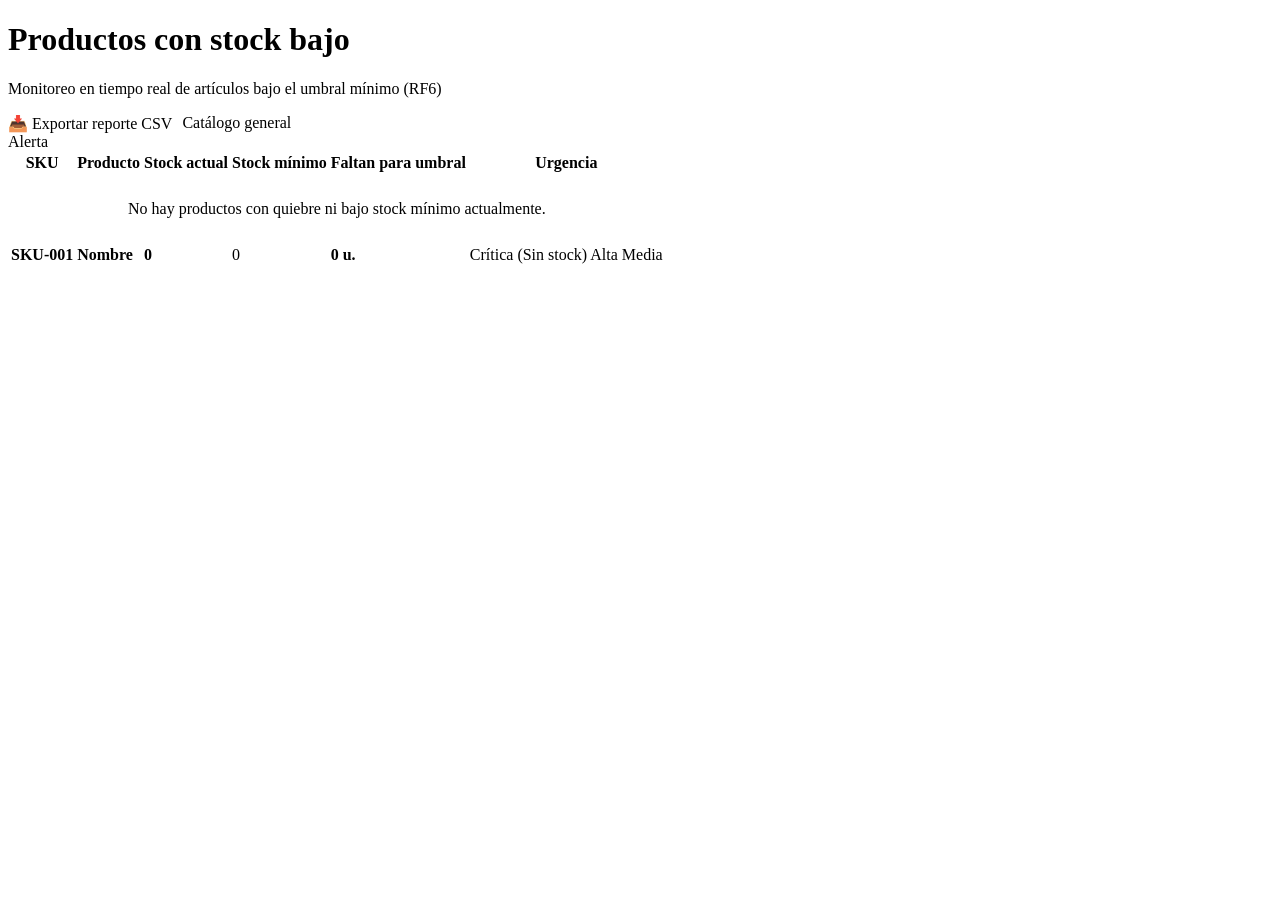
<file: src/main/resources/templates/stock-bajo.html>
<!DOCTYPE html>
<html xmlns:th="http://www.thymeleaf.org" lang="es">
<head th:replace="~{fragments :: head('StockFlow - Alertas de Stock Bajo')}"></head>
<body>

    <header th:replace="~{fragments :: header('alert')}"></header>

    <main>
        <div class="hero h5">
            <div>
                <h1>Productos con stock bajo</h1>
                <p>Monitoreo en tiempo real de artículos bajo el umbral mínimo (RF6)</p>
            </div>
            <div style="display: flex; gap: 10px; flex-wrap: wrap;">
                <a th:href="@{/stock-bajo/exportar-csv}" class="btn o">📥 Exportar reporte CSV</a>
                <a th:href="@{/productos}" class="btn">Catálogo general</a>
            </div>
        </div>

        <div class="alert" th:if="${totalBajoStock > 0}">
            <span th:text="'Hay ' + ${totalBajoStock} + ' producto(s) bajo el mínimo permitido. Se recomienda solicitar reposición inmediata a bodega.'">Alerta</span>
        </div>

        <div class="card tw">
            <table>
                <thead>
                    <tr>
                        <th>SKU</th>
                        <th>Producto</th>
                        <th>Stock actual</th>
                        <th>Stock mínimo</th>
                        <th>Faltan para umbral</th>
                        <th>Urgencia</th>
                    </tr>
                </thead>
                <tbody>
                    <tr th:if="${#lists.isEmpty(productos)}">
                        <td colspan="6" style="text-align:center; padding: 25px; color: var(--mu);">
                            No hay productos con quiebre ni bajo stock mínimo actualmente.
                        </td>
                    </tr>
                    <tr th:each="p : ${productos}">
                        <td><b th:text="${p.sku}">SKU-001</b></td>
                        <td>
                            <strong th:text="${p.nombre}">Nombre</strong>
                            <div th:if="${p.categoria}" style="font-size:12px; color:var(--mu);" th:text="${p.categoria}"></div>
                        </td>
                        <td><b style="color: var(--co);" th:text="${p.stockActual}">0</b></td>
                        <td th:text="${p.stockMinimo}">0</td>
                        <td><b th:text="${p.stockMinimo - p.stockActual} + ' u.'">0 u.</b></td>
                        <td>
                            <span class="tag er" th:if="${p.stockActual == 0}">Crítica (Sin stock)</span>
                            <span class="tag er" th:if="${p.stockActual > 0 and p.stockActual <= p.stockMinimo / 2}">Alta</span>
                            <span class="tag wa" th:if="${p.stockActual > p.stockMinimo / 2}">Media</span>
                        </td>
                    </tr>
                </tbody>
            </table>
        </div>
    </main>

</body>
</html>
</file>
